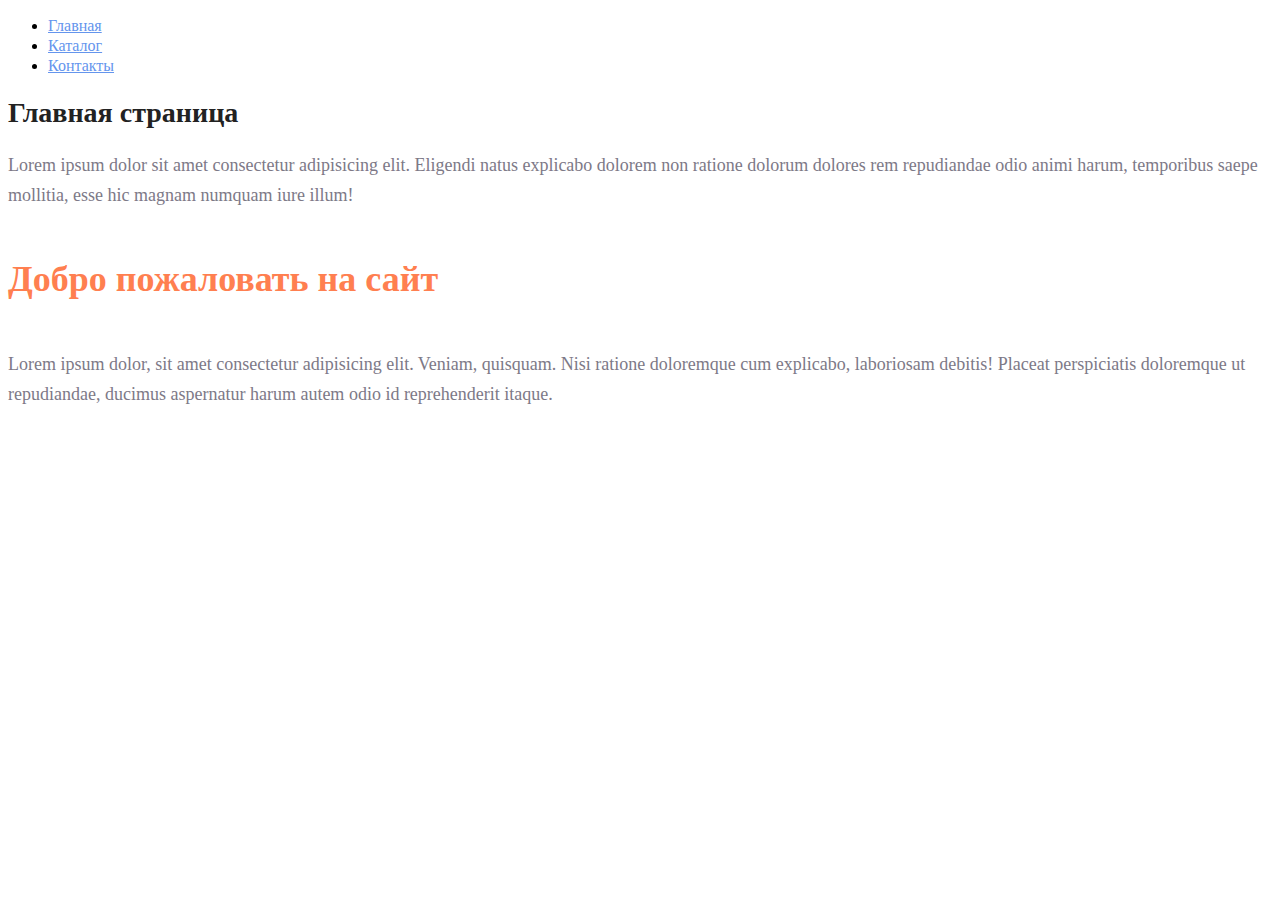
<file: index.html>
<!DOCTYPE html>
<html lang="ru">
	<head>
		<meta charset="UTF-8" />
		<meta name="viewport" content="width=device-width, initial-scale=1.0" />
		<title>Lesson 1. Introduction and Basics of HTML</title>
		<link rel="stylesheet" href="style.css" />
	</head>
	<body>
		<nav class="navigation">
			<ul class="navigation__list">
				<li class="navigation__item">
					<a class="navigation__link" href="index.html">Главная </a>
				</li>
				<li>
					<a class="navigation__link" href="catalog/catalog.html">Каталог</a>
				</li>
				<li><a class="navigation__link" href="#">Контакты</a></li>
			</ul>
		</nav>
		<h1 class="main-title">Главная страница</h1>
		<p class="text">
			Lorem ipsum dolor sit amet consectetur adipisicing elit. Eligendi natus
			explicabo dolorem non ratione dolorum dolores rem repudiandae odio animi
			harum, temporibus saepe mollitia, esse hic magnam numquam iure illum!
		</p>
		<h2 class='title'>Добро пожаловать на сайт</h2>
		<p class="text">
			Lorem ipsum dolor, sit amet consectetur adipisicing elit. Veniam,
			quisquam. Nisi ratione doloremque cum explicabo, laboriosam debitis!
			Placeat perspiciatis doloremque ut repudiandae, ducimus aspernatur harum
			autem odio id reprehenderit itaque.
		</p>
	</body>
</html>
</file>
<file: style.css>
.navigation__link {
	color: cornflowerblue;
	font-size: 16px;
	line-height: 20px;
}
.main-title {
	color: #222222;
	font-size: 28px;
	line-height: 36px;
	font-weight: bold;
}
.text {
	font-style: normal;
	font-weight: 300;
	font-size: 18px;
	line-height: 30px;
	color: #7d7987;
}
.title {
	color: coral;
	font-style: normal;
	font-weight: 700;
	font-size: 36px;
	line-height: 80px;
}
</file>
